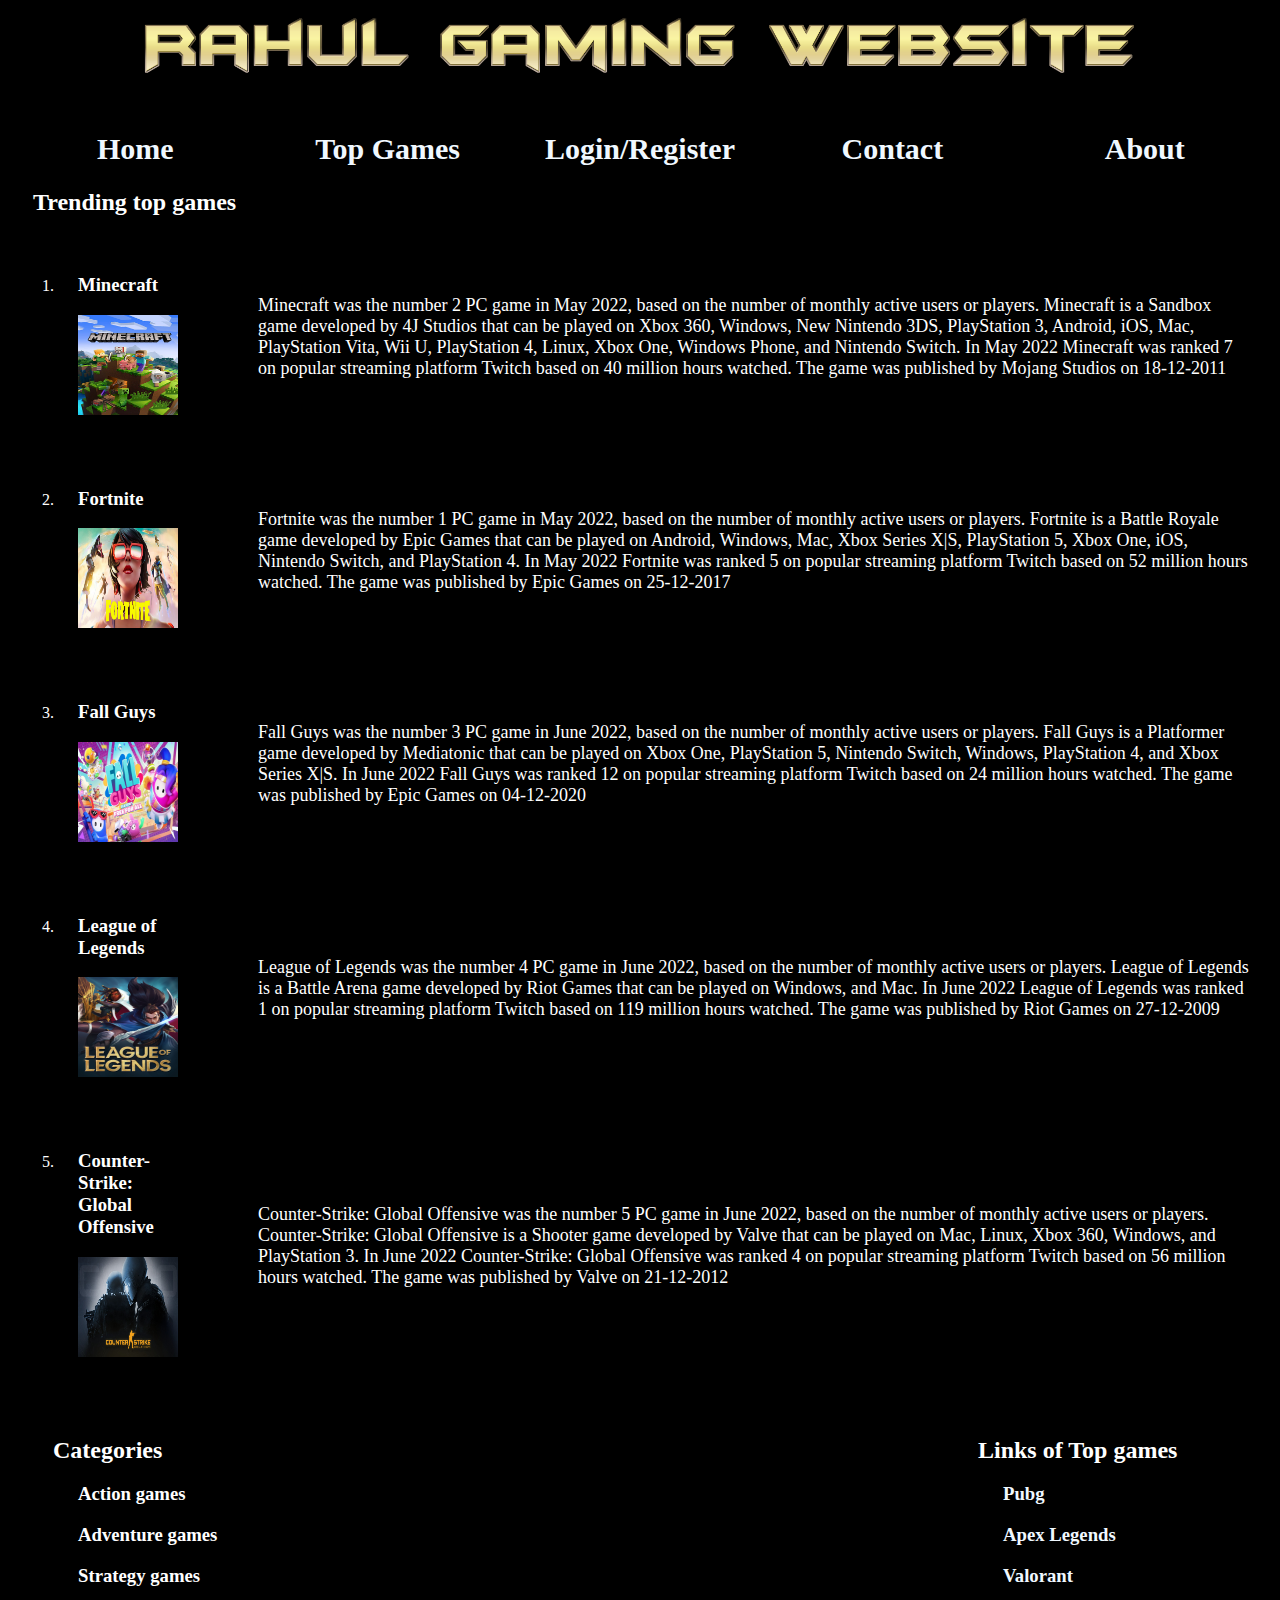
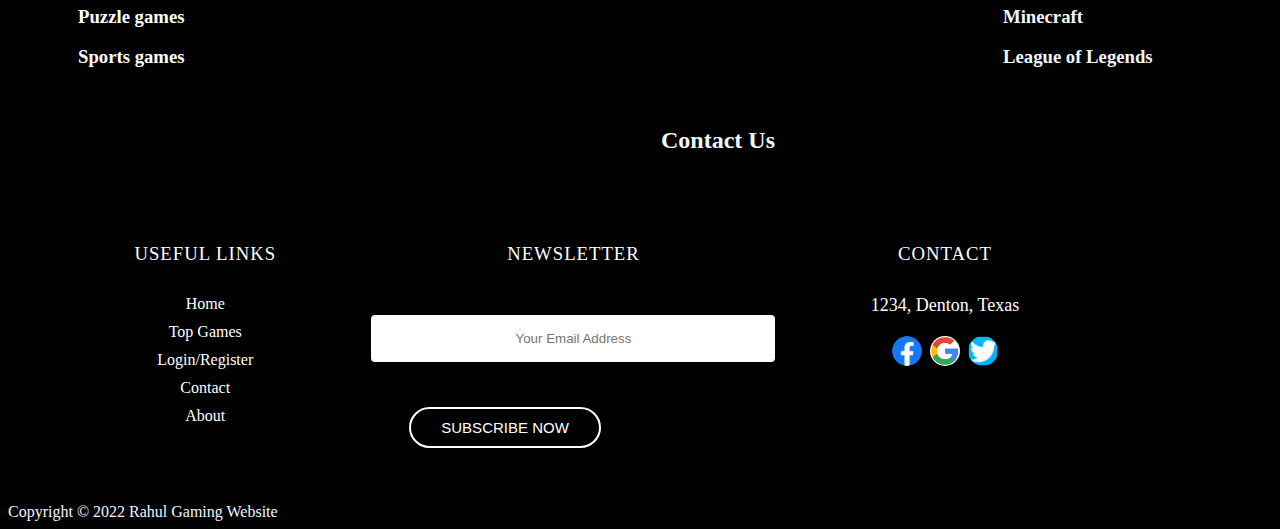
<file: Gaming Site/Chandupatla_Assignment1.html>
<!DOCTYPE html>

<html lang="en">

<head>
    <meta charset="UTF-8">
    <meta http-equiv="X-UA-Compatible" content="IE=edge">
    <meta name="viewport" content="width=device-width, initial-scale=1.0">
    <link rel="stylesheet" href="Chandupatla_Assignment4.css">
    
    <title>Document</title>
</head>
<body>
    <div class="logo_container">
        <img class="logo" src="Logo.png" alt="Rahul Gaming Website">
        </div>
    <div class="nav">
        <table class="navT">
<tr>
    <th class="navC">
        <a href="#" class="a123">Home</a>
    </th>
    <th class="navC">
        <a href="Chandupatla_Assignment5.html" class="anchor"> Top Games</a>
    </th>
    <th class="navC">
        <a href="Chandupatla_Assignment3.html" class="anchor"> Login/Register</a>
    </th>
    <th class="navC">
        <a href="Chandupatla_Assignment2.html" class="anchor"> Contact</a>
    </th>
    <th class="navC">
        <a href="Chandupatla_FinalProject.html">About</a>
    </th>
</tr>
        </table>
    </div>
    <div class="main">
    <h2>Trending top games</h2>
    <ol>
        <li>
            <div class="parent">
            <div class="child">
            
                <h3>Minecraft </h3>
            
                <img src="Minecraft_cover.png" alt="" width="100" height="100">
            </div>
            <div class="child_2">
                <p>
                    Minecraft was the number 2 PC game in May 2022, based on the number of monthly active users or players.
                     Minecraft is a Sandbox game developed by 4J Studios that can be played on Xbox 360, Windows,
                      New Nintendo 3DS, PlayStation 3, Android, iOS, Mac, PlayStation Vita, Wii U, PlayStation 4, Linux, Xbox One, Windows Phone, and Nintendo Switch. In May 2022 Minecraft was ranked 7 on popular streaming platform Twitch based on 40 million hours watched. The game was published by Mojang Studios on 18-12-2011
                </p>
            </div>
        </div>
    </li>
        <li>
            <div class="parent">
                <div class="child">
                    <h3>Fortnite</h3>
            <img src="Fornite.jpg" alt="" width="100" height="100">
        </div>
        <div class="child_2">
            <p>
                Fortnite was the number 1 PC game in May 2022, based on the number of monthly active users or players. Fortnite is a Battle Royale game developed by Epic Games that can be played on Android, Windows, Mac, Xbox Series X|S, PlayStation 5, Xbox One, iOS, Nintendo Switch, and PlayStation 4. In May 2022 Fortnite was ranked 5 on popular streaming platform Twitch based on 52 million hours watched. The game was published by Epic Games on 25-12-2017
            </p>
        </div>
        </div>
        </li>
        <li>
            <div class="parent">
                <div class="child">
                    <h3>Fall Guys</h3>
            <img src="fall_guys.jpg" alt="" width="100" height="100">
        </div>
        <div class="child_2">
            <p>
                Fall Guys was the number 3 PC game in June 2022, based on the number of monthly active users or players. Fall Guys is a Platformer game developed by Mediatonic that can be played on Xbox One, PlayStation 5, Nintendo Switch, Windows, PlayStation 4, and Xbox Series X|S. In June 2022 Fall Guys was ranked 12 on popular streaming platform Twitch based on 24 million hours watched. The game was published by Epic Games on 04-12-2020
            </p>
        </div>
    </div>
</li>
        <li>
            <div class="parent">
                <div class="child">
                    <h3>League of Legends</h3>
            <a href="https://www.leagueoflegends.com/"><img src="LeagueofLegends.jpg" alt="HTML tutorial" style="width:100px;height:100px;"></a>
        </div>
        <div class="child_2">
            <p>
                League of Legends was the number 4 PC game in June 2022, based on the number of monthly active users or players. League of Legends is a Battle Arena game developed by Riot Games that can be played on Windows, and Mac. In June 2022 League of Legends was ranked 1 on popular streaming platform Twitch based on 119 million hours watched. The game was published by Riot Games on 27-12-2009
            </p>
        </div>
        </div>
    </li>
        <li>
            <div class="parent">
                <div class="child">
                <h3>Counter-Strike: Global Offensive</h3>
            <img src="CS.jpg" alt="" width="100" height="100">
        </div>
        <div class="child_2">
            <p>
                Counter-Strike: Global Offensive was the number 5 PC game in June 2022, based on the number of monthly active users or players. Counter-Strike: Global Offensive is a Shooter game developed by Valve that can be played on Mac, Linux, Xbox 360, Windows, and PlayStation 3. In June 2022 Counter-Strike: Global Offensive was ranked 4 on popular streaming platform Twitch based on 56 million hours watched. The game was published by Valve on 21-12-2012
            </p>
        </div>
    </div>
    </li>
      </ol>
<div class="parent_2">
    <div class="child">
    <h2>Categories</h2>

<ul>
    <li><h3>Action games</h3></li>
    <li><h3>Adventure games</h3></li>
    <li><h3>Strategy games</h3></li>
    <li><h3>Puzzle games</h3></li>
    <li><h3>Sports games</h3></li>
  </ul>
</div>
<div class="child child2_2">
  <h2>Links of Top games</h2>
  <ul>
    <li><a href="https://na.battlegrounds.pubg.com/"><h3>Pubg</h3></a></li>
    <li><a href="https://www.ea.com/games/apex-legends"><h3>Apex Legends</h3></a></li>
    <li><a href="https://playvalorant.com/en-gb/"><h3>Valorant</h3></a></li>
    <li><a href="https://www.minecraft.net/en-us"><h3>Minecraft</h3></a></li>
    <li><a href="https://www.leagueoflegends.com/en-gb/"><h3>League of Legends</h3></a></li>
  </ul>
</div>
</div>
<div class="contact">
    <a href="Chandupatla_Assignment2.html"><h2>Contact Us</h2></a>
</div>
</div>
<div class="footer">
    <div class="col-1">
        <h3>USEFUL LINKS</h3>
        <a href="Chandupatla_Assignment1.html" class="a123">Home</a>
        <a href="Chandupatla_Assignment5.html" class="anchor"> Top Games</a>
        <a href="Chandupatla_Assignment3.html" class="anchor"> Login/Register</a>
        <a href="Chandupatla_Assignment2.html" class="anchor"> Contact</a>
        <a href="Chandupatla_FinalProject.html">About</a>

    </div>
    <div class="col-2">
        <h3>NEWSLETTER</h3>
        <form  class="footer_form" action="">
            <input type="email" placeholder="Your Email Address" required>
            <br>
            <button type="submit">SUBSCRIBE NOW</button>
        </form>
    </div>
    <div class="col-3">
        <h3>CONTACT</h3>
        <p>1234, Denton, Texas</p>
        <div class="footer_social">
            <img class="footer_img" src="fb.png" alt="">
            <img class="footer_img" src="google.png" alt="">
            <img class="footer_img" src="tw.png" alt="">
        </div>
      
    </div>
</div>
<div>
    <a href="Privacy_Policy.html">Copyright © 2022 Rahul Gaming Website</a>
</div>
</body>
</html>
</file>
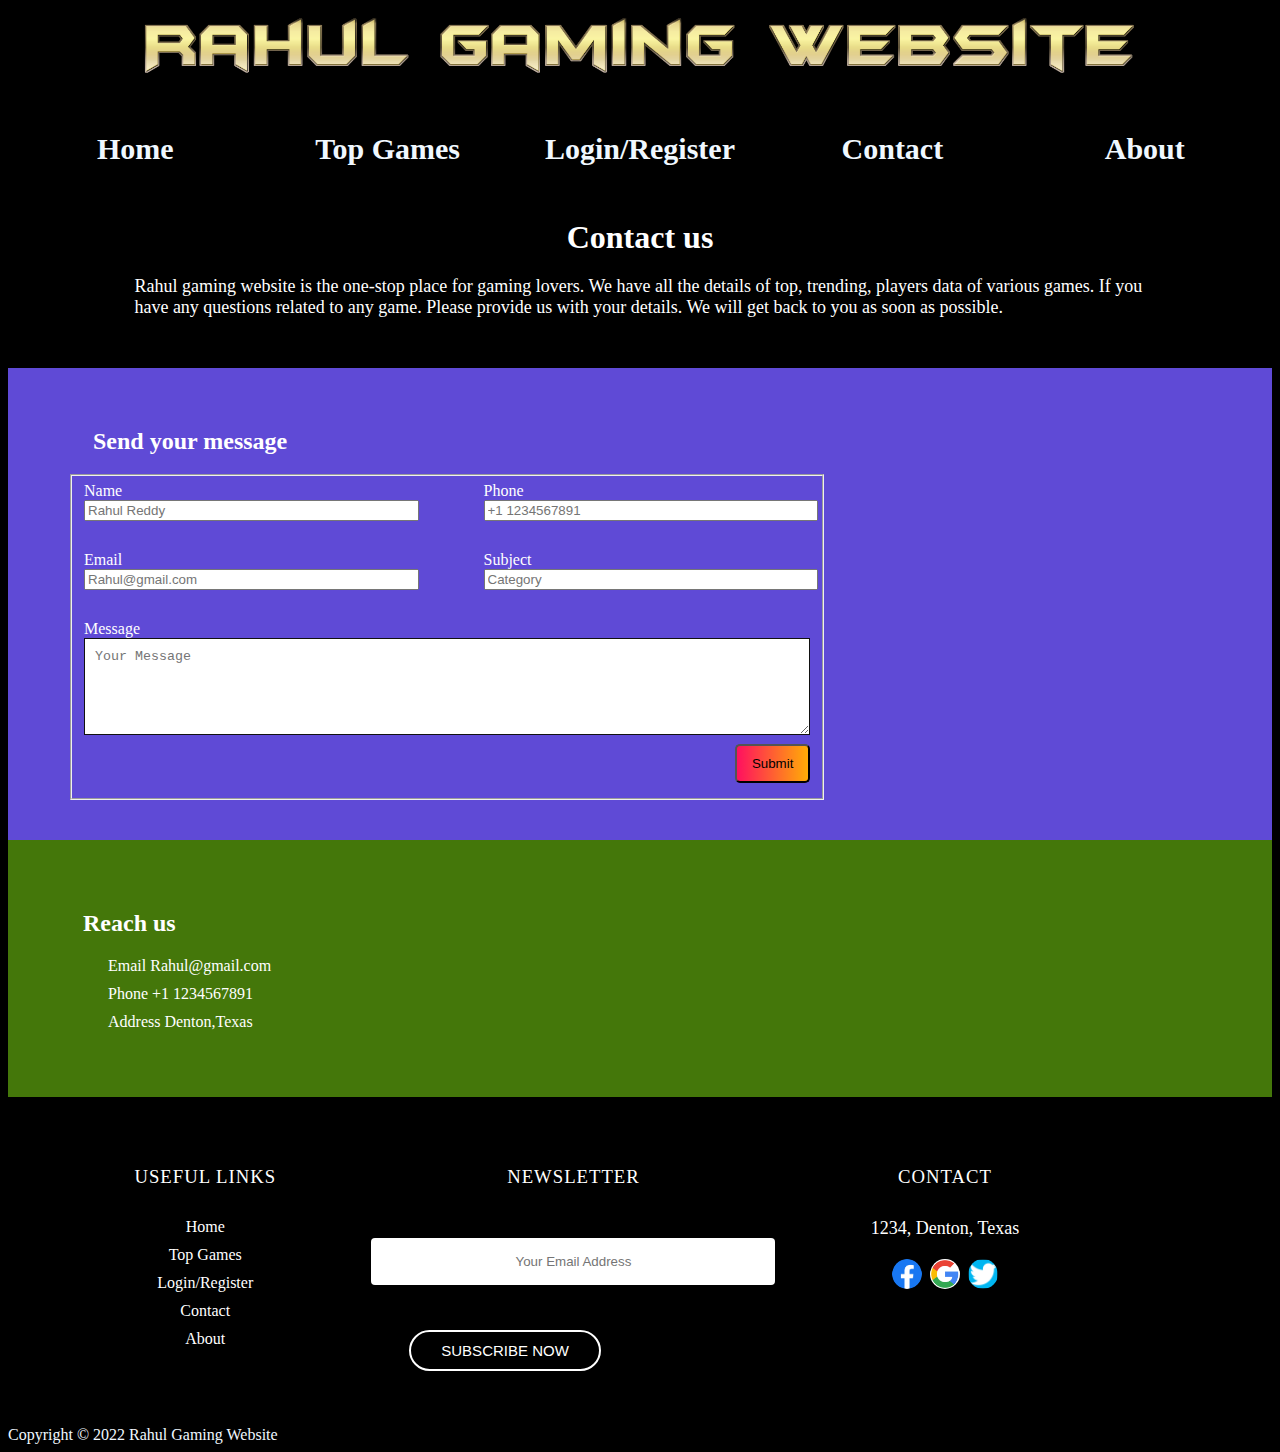
<file: Gaming Site/Chandupatla_Assignment2.html>
<!DOCTYPE html>
<html lang="en">

<head>
  <meta charset="UTF-8">
  <meta http-equiv="X-UA-Compatible" content="IE=edge">
  <link rel="stylesheet" href="Chandupatla_Assignment4.css">
   <style>
    
   </style>
  <meta name="viewport" content="width=device-width, initial-scale=1.0">
  <title>Document</title>
</head>
<body>
  <div class="logo_container">
    <img class="logo" src="Logo.png" alt="">
  </div>
  <div class="nav">
    <table class="navT">
      <tr>
        <th class="navC">
          <a href="Chandupatla_Assignment1.html">Home</a>
        </th>
        <th class="navC">
          <a href="Chandupatla_Assignment5.html" class="anchor"> Top Games</a>
      </th>
        <th class="navC">
          <a href="Chandupatla_Assignment3.html" class="anchor"> Login/Register</a>
      </th>
        <th class="navC">
          <a href="#" class="anchor"> Contact</a>
        </th>
        <th class="navC">
          <a href="Chandupatla_FinalProject.html">About</a>
      </th>
      </tr>
    </table>
  </div>
  <div class="contact_container">
    <h1>Contact us </h1>
    <p>Rahul gaming website is the one-stop place for gaming lovers. We have all the details of top, trending, players
      data of various games. If you have any questions related to any game. Please provide us with your details. We will
      get back to you as soon as possible.</p>
  </div>
  <div class="contact-box">
    <div class="contact-left">
      <h2><b>Send your message</b></h2>
      <fieldset>
        <form action="/" method="GET">
          <div class="input-row">
            <div class="contact_input-group">
              <label>Name</label>
              <input class="contact_input"  type="text" placeholder="Rahul Reddy" required>
            </div>
            <div class="contact_input-group">
              <label>Phone</label>
              <input class="contact_input" id="phone" type="text" placeholder="+1 1234567891" required>
            </div>
          </div>
          <div class="input-row">
            <div class="contact_input-group">
              <label>Email</label>
              <input class="contact_input" type="email" placeholder="Rahul@gmail.com" required>
            </div>
            <div class="contact_input-group">
              <label>Subject</label>
              <input class="contact_input" type="text" placeholder="Category" required>
            </div>
          </div>
          <label>Message</label>
          <textarea rows="5" placeholder="Your Message"></textarea>
          <button type="submit" class="contact_submit_btn">Submit</button>
          <br>
        </form>
      </fieldset>
    </div> 
  </div>
   
    <div class="contact-right">
      <h2>Reach us</h2>
      <ul>
        <li>Email Rahul@gmail.com</li>
        <li>Phone +1 1234567891</li>
        <li>Address Denton,Texas</li>
      </ul>
    </div>
    <div class="footer">
      <div class="col-1">
          <h3>USEFUL LINKS</h3>
          <a href="Chandupatla_Assignment1.html" class="a123">Home</a>
          <a href="Chandupatla_Assignment5.html" class="anchor"> Top Games</a>
          <a href="Chandupatla_Assignment3.html" class="anchor"> Login/Register</a>
          <a href="Chandupatla_Assignment2.html" class="anchor"> Contact</a>
          <a href="Chandupatla_FinalProject.html">About</a>
  
      </div>
      <div class="col-2">
          <h3>NEWSLETTER</h3>
          <form  class="footer_form" action="">
              <input type="email" placeholder="Your Email Address" required>
              <br>
              <button type="submit">SUBSCRIBE NOW</button>
          </form>
      </div>
      <div class="col-3">
          <h3>CONTACT</h3>
          <p>1234, Denton, Texas</p>
          <div class="footer_social">
              <img class="footer_img" src="fb.png" alt="">
              <img class="footer_img" src="google.png" alt="">
              <img class="footer_img" src="tw.png" alt="">
          </div>
          
      </div>
  </div>
  <div>
    <a href="Privacy_Policy.html">Copyright © 2022 Rahul Gaming Website</a>
</div>
</body>

</html>
</file>
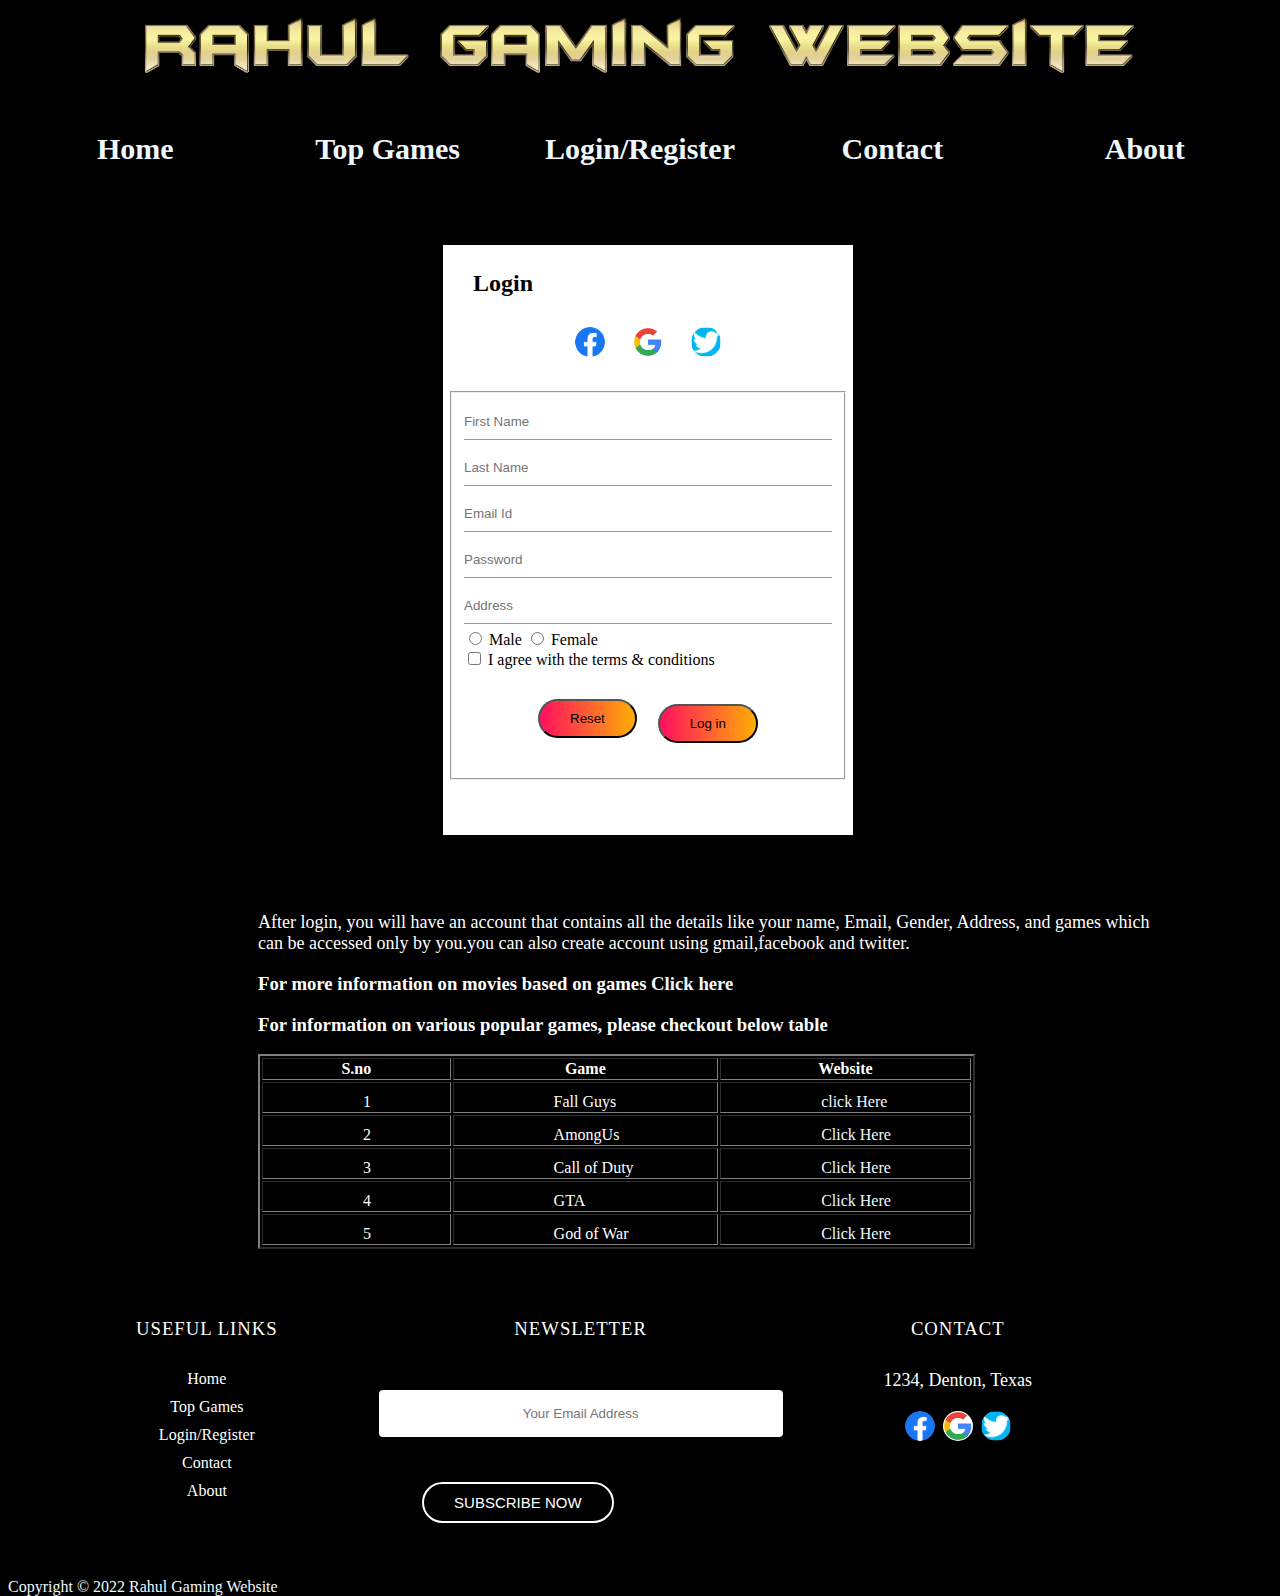
<file: Gaming Site/Chandupatla_Assignment3.html>
<!DOCTYPE html>
<html lang="en">
<head>
    <meta charset="UTF-8">
    <meta http-equiv="X-UA-Compatible" content="IE=edge">
    <meta name="viewport" content="width=device-width, initial-scale=1.0">
    <link rel="stylesheet" href="Chandupatla_Assignment4.css">
    <title>Document</title>
</head>
<body>
    <div class="logo_container">
        <img class="logo" src="Logo.png" alt="">
        </div>
        <div class="nav">
            <table class="navT">
    <tr>
        <th class="navC">
            <a href="Chandupatla_Assignment1.html">Home</a>
        </th>
        <th class="navC">
            <a href="Chandupatla_Assignment5.html" class="anchor"> Top Games</a>
        </th>
        <th class="navC">
            <a href="#" class="anchor"> Login/Register</a>
        </th>
        <th class="navC">
            <a href="Chandupatla_Assignment2.html" class="anchor"> Contact</a>
        </th>
        <th class="navC">
            <a href="Chandupatla_FinalProject.html">About</a>
        </th>
    </tr>
            </table>
        </div>
    <div class="cover">
        <div class="form">
            <div class="button">
                <div id="btn"></div>
                <h2 style="color: black">Login</h2>
            </div>
            <div class="social">
                <img src="fb.png" alt="">
                <img src="google.png" alt="">
                <img src="tw.png" alt="">
    
            </div>
            <form id="login" action="Login.html" method="POST" class=".login_input_group{
                ">
                <fieldset>
                    <input type="text" class="input_field" placeholder="First Name" required>
                    <input type="text" class="input_field" placeholder="Last Name" required>
                    <input type="text" class="input_field" placeholder="Email Id" required>
                    <input type="text" class="input_field" placeholder="Password" required>
                    <input type="text" class="input_field" placeholder="Address" required>
                      <input type="radio" id = "male" class="radio_btn" name="gender" value="Male">
                      <label for="male" style="color: black">Male</label>
                      <input type="radio" id = "Female" name="gender" value="Female">
                      <label for="Female" style="color: black">Female</label><br>
                    <input type="checkbox" id="check_box" class="check">
                    <label for="check_box" style="color: black">I agree with the terms & conditions</label>
                    <div class="submit_button">
                        <button type="submit" class="login_submit_btn">Log in</button>
                        <input type="button" class="login_reset_btn" onclick="myFunction()" value="Reset">
                    </div>
                </fieldset>
            </form>
           
        </div>
        <div class="container">
            <p>After login, you will have an account that contains all the details like your name, Email, Gender, Address, and games which can be accessed only by you.you can also create account using gmail,facebook and twitter.</p>
            <h3>For more information on movies based on games <a href="https://akhil-polawar.akhilpolawar1.repl.co/Polawar_Assignment1.html">Click here</a></h3>
            <h3>For information on various popular games, please checkout below table</h3>
            <table style="width:80%" border="2px" >
                <tr>
                  <th>S.no</th>
                  <th>Game</th>
                  <th>Website</th>
                </tr>
                <tr>
                  <td>1</td>
                  <td>Fall Guys</td>
                  <td><a href="https://www.fallguys.com/en-US">click Here</a></td>
                </tr>
                <tr>
                  <td>2</td>
                  <td>AmongUs</td>
                  <td><a href="https://amongusplay.online/">Click Here</a></td>
                </tr>
                <tr>
                    <td>3</td>
                    <td>Call of Duty</td>
                    <td><a href="https://www.callofduty.com/">Click Here</a></td>
                  </tr>
                  <tr>
                    <td>4</td>
                    <td>GTA</td>
                    <td><a href="https://www.rockstargames.com/gta-v">Click Here</a></td>
                  </tr>
                  <tr>
                    <td>5</td>
                    <td>God of War</td>
                    <td><a href="https://www.playstation.com/en-in/god-of-war/">Click Here</a></td>
                  </tr>
              </table>       
         </div>
         <div class="footer">
            <div class="col-1">
                <h3>USEFUL LINKS</h3>
                <a href="Chandupatla_Assignment1.html" class="a123">Home</a>
                <a href="Chandupatla_Assignment5.html" class="anchor"> Top Games</a>
                <a href="Chandupatla_Assignment3.html" class="anchor"> Login/Register</a>
                <a href="Chandupatla_Assignment2.html" class="anchor"> Contact</a>
                <a href="Chandupatla_FinalProject.html">About</a>
        
            </div>
            <div class="col-2">
                <h3>NEWSLETTER</h3>
                <form  class="footer_form" action="">
                    <input type="email" placeholder="Your Email Address" required>
                    <br>
                    <button type="submit">SUBSCRIBE NOW</button>
                </form>
            </div>
            <div class="col-3">
                <h3>CONTACT</h3>
                <p>1234, Denton, Texas</p>
                <div class="footer_social">
                    <img class="footer_img" src="fb.png" alt="">
                    <img class="footer_img" src="google.png" alt="">
                    <img class="footer_img" src="tw.png" alt="">
                </div>
               
            </div>
        </div>
        <div>
            <a href="Privacy_Policy.html">Copyright © 2022 Rahul Gaming Website</a>
        </div>
    </div>
    <script>
        function myFunction() {
          document.getElementById("login").reset();
        }
        </script>
</body>
</html>
</file>
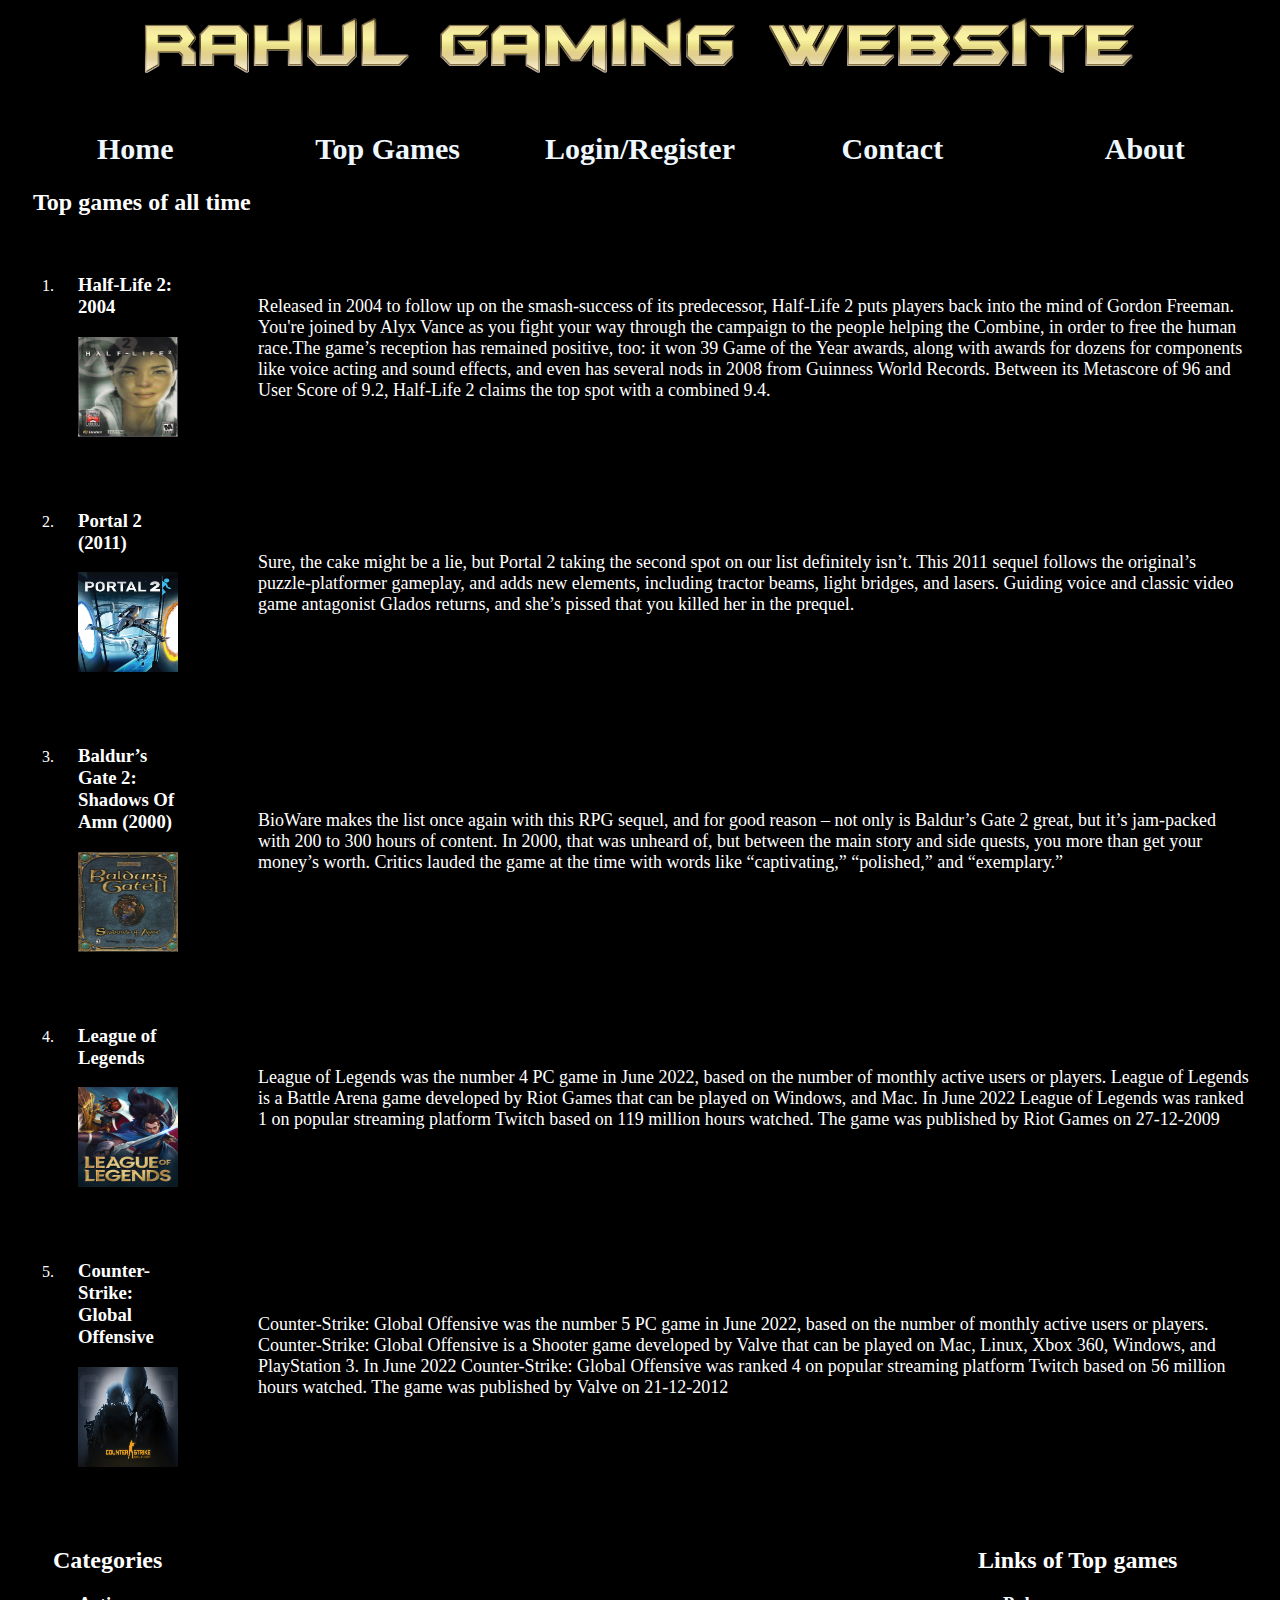
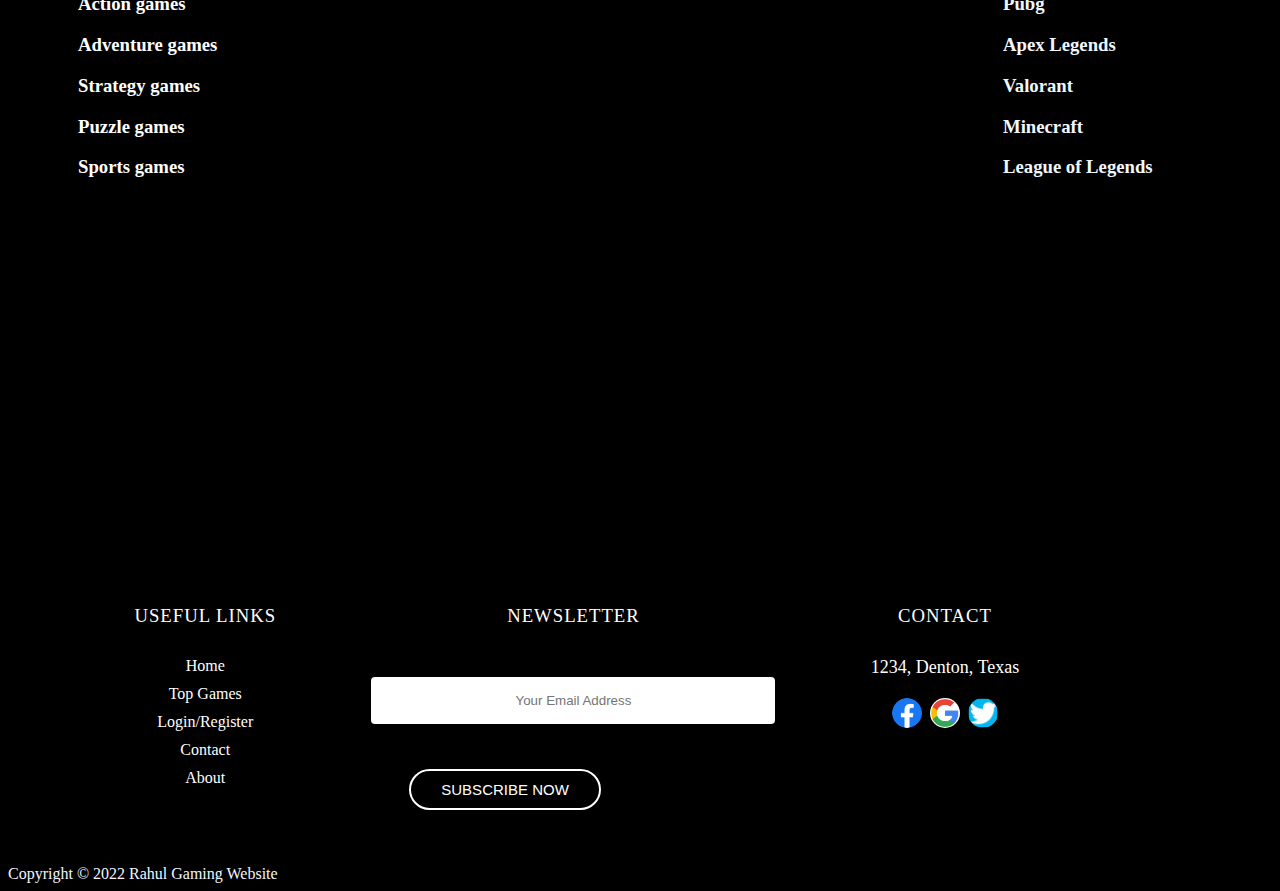
<file: Gaming Site/Chandupatla_Assignment5.html>
<!DOCTYPE html>

<html lang="en">

<head>
    <meta charset="UTF-8">
    <meta http-equiv="X-UA-Compatible" content="IE=edge">
    <meta name="viewport" content="width=device-width, initial-scale=1.0">
    <link rel="stylesheet" href="Chandupatla_Assignment4.css">
    
    <title>Document</title>
</head>
<body>
    <div class="logo_container">
        <img class="logo" src="Logo.png" alt="Rahul Gaming Website">
        </div>
    <div class="nav">
        <table class="navT">
<tr>
    <th class="navC">
        <a href="Chandupatla_Assignment1.html" class="a123">Home</a>
    </th>
    <th class="navC">
        <a href="Chandupatla_Assignment5.html" class="anchor"> Top Games</a>
    </th>
    <th class="navC">
        <a href="Chandupatla_Assignment3.html" class="anchor"> Login/Register</a>
    </th>
    <th class="navC">
        <a href="Chandupatla_Assignment2.html" class="anchor"> Contact</a>
    </th>
        <th class="navC">
            <a href="Chandupatla_FinalProject.html">About</a>
        </th>

</tr>
        </table>
    </div>
    <div class="main">
    <h2>Top games of all time</h2>
    <ol>
        <li>
            <div class="parent">
            <div class="child">
            
                <h3>Half-Life 2: 2004</h3>
            
                <img src="Half.jpg" alt="" width="100" height="100">
            </div>
            <div class="child_2">
                <p>
                    Released in 2004 to follow up on the smash-success of its predecessor, Half-Life 2 puts players back into the mind of Gordon Freeman. You're joined by Alyx Vance as you fight your way through the campaign to the people helping the Combine, in order to free the human race.The game’s reception has remained positive, too: it won 39 Game of the Year awards, along with awards for dozens for components like voice acting and sound effects, and even has several nods in 2008 from Guinness World Records. Between its Metascore of 96 and User Score of 9.2, Half-Life 2 claims the top spot with a combined 9.4.
                </p>
            </div>
        </div>
    </li>
        <li>
            <div class="parent">
                <div class="child">
                    <h3>Portal 2 (2011)</h3>
            <img src="portal2.jpg" alt="" width="100" height="100">
        </div>
        <div class="child_2">
            <p>
                Sure, the cake might be a lie, but Portal 2 taking the second spot on our list definitely isn’t. This 2011 sequel follows the original’s puzzle-platformer gameplay, and adds new elements, including tractor beams, light bridges, and lasers. Guiding voice and classic video game antagonist Glados returns, and she’s pissed that you killed her in the prequel.
            </p>
        </div>
        </div>
        </li>
        <li>
            <div class="parent">
                <div class="child">
                    <h3>Baldur’s Gate 2: Shadows Of Amn (2000)</h3>
            <img src="Baldur.png" alt="" width="100" height="100">
        </div>
        <div class="child_2">
            <p>
                BioWare makes the list once again with this RPG sequel, and for good reason – not only is Baldur’s Gate 2 great, but it’s jam-packed with 200 to 300 hours of content. In 2000, that was unheard of, but between the main story and side quests, you more than get your money’s worth. Critics lauded the game at the time with words like “captivating,” “polished,” and “exemplary.”
            </p>
        </div>
    </div>
</li>
        <li>
            <div class="parent">
                <div class="child">
                    <h3>League of Legends</h3>
            <a href="https://www.leagueoflegends.com/"><img src="LeagueofLegends.jpg" alt="HTML tutorial" style="width:100px;height:100px;"></a>
        </div>
        <div class="child_2">
            <p>
                League of Legends was the number 4 PC game in June 2022, based on the number of monthly active users or players. League of Legends is a Battle Arena game developed by Riot Games that can be played on Windows, and Mac. In June 2022 League of Legends was ranked 1 on popular streaming platform Twitch based on 119 million hours watched. The game was published by Riot Games on 27-12-2009
            </p>
        </div>
        </div>
    </li>
        <li>
            <div class="parent">
                <div class="child">
                <h3>Counter-Strike: Global Offensive</h3>
            <img src="CS.jpg" alt="" width="100" height="100">
        </div>
        <div class="child_2">
            <p>
                Counter-Strike: Global Offensive was the number 5 PC game in June 2022, based on the number of monthly active users or players. Counter-Strike: Global Offensive is a Shooter game developed by Valve that can be played on Mac, Linux, Xbox 360, Windows, and PlayStation 3. In June 2022 Counter-Strike: Global Offensive was ranked 4 on popular streaming platform Twitch based on 56 million hours watched. The game was published by Valve on 21-12-2012
            </p>
        </div>
    </div>
    </li>
      </ol>
<div class="parent_2">
    <div class="child">
    <h2>Categories</h2>

<ul>
    <li><h3>Action games</h3></li>
    <li><h3>Adventure games</h3></li>
    <li><h3>Strategy games</h3></li>
    <li><h3>Puzzle games</h3></li>
    <li><h3>Sports games</h3></li>
  </ul>
</div>
<div class="child child2_2">
  <h2>Links of Top games</h2>
  <ul>
    <li><a href="https://na.battlegrounds.pubg.com/"><h3>Pubg</h3></a></li>
    <li><a href="https://www.ea.com/games/apex-legends"><h3>Apex Legends</h3></a></li>
    <li><a href="https://playvalorant.com/en-gb/"><h3>Valorant</h3></a></li>
    <li><a href="https://www.minecraft.net/en-us"><h3>Minecraft</h3></a></li>
    <li><a href="https://www.leagueoflegends.com/en-gb/"><h3>League of Legends</h3></a></li>
  </ul>
</div>
</div>
<div class="contact">
    <iframe width="560" height="315" src="https://www.youtube.com/embed/Q_kcLNzPgj0" title="YouTube video player" frameborder="0" allow="accelerometer; autoplay; clipboard-write; encrypted-media; gyroscope; picture-in-picture" allowfullscreen></iframe>
</div>

</div>
<div class="footer">
    <div class="col-1">
        <h3>USEFUL LINKS</h3>
        <a href="Chandupatla_Assignment1.html" class="a123">Home</a>
        <a href="Chandupatla_Assignment5.html" class="anchor"> Top Games</a>
        <a href="Chandupatla_Assignment3.html" class="anchor"> Login/Register</a>
        <a href="Chandupatla_Assignment2.html" class="anchor"> Contact</a>
        <a href="Chandupatla_FinalProject.html">About</a>

    </div>
    <div class="col-2">
        <h3>NEWSLETTER</h3>
        <form  class="footer_form" action="">
            <input type="email" placeholder="Your Email Address" required>
            <br>
            <button type="submit">SUBSCRIBE NOW</button>
        </form>
    </div>
    <div class="col-3">
        <h3>CONTACT</h3>
        <p>1234, Denton, Texas</p>
        <div class="footer_social">
            <img class="footer_img" src="fb.png" alt="">
            <img class="footer_img" src="google.png" alt="">
            <img class="footer_img" src="tw.png" alt="">
        </div>
    </div>
</div>
<div>
    <a href="Privacy_Policy.html">Copyright © 2022 Rahul Gaming Website</a>
</div>
</body>
</html>
</file>
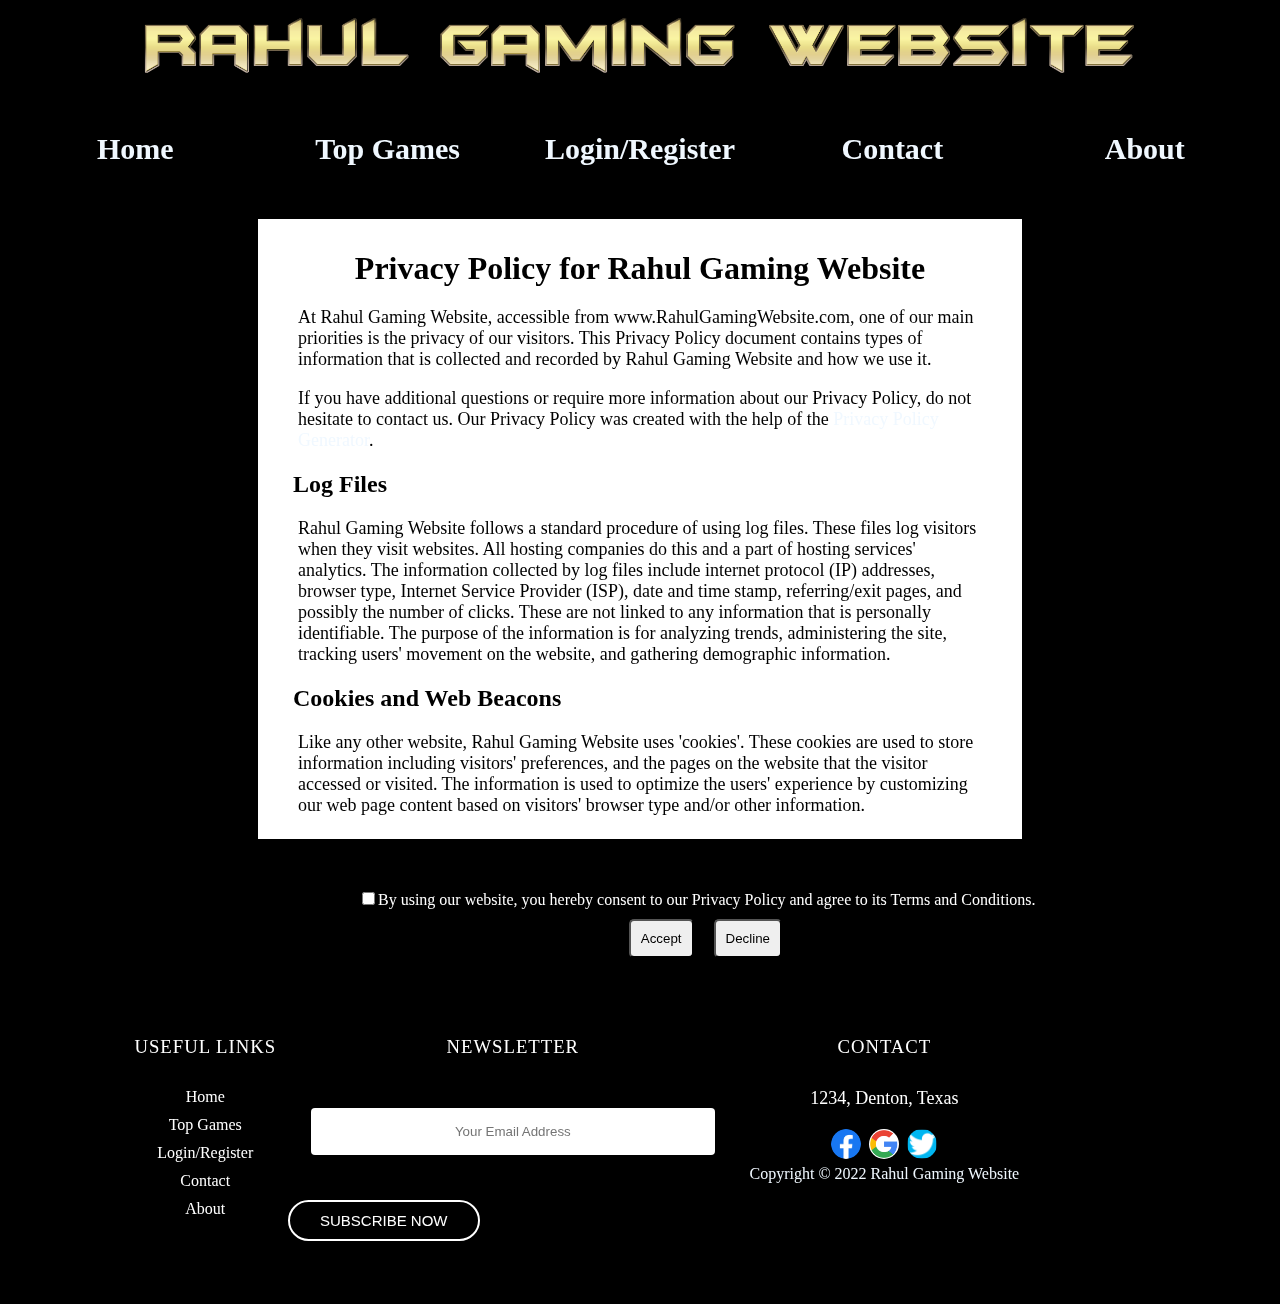
<file: Gaming Site/Privacy_Policy.html>
<!DOCTYPE html>
<html lang="en">
<head>
    <meta charset="UTF-8">
    <meta http-equiv="X-UA-Compatible" content="IE=edge">
    <meta name="viewport" content="width=device-width, initial-scale=1.0">
    <link rel="stylesheet" href="Chandupatla_Assignment4.css">
    <title>Document</title>
</head>
<body>
    <div class="logo_container">
        <img class="logo" src="Logo.png" alt="Rahul Gaming Website">
        </div>
    <div class="nav">
        <table class="navT">
<tr>
    <th class="navC">
        <a href="Chandupatla_Assignment1.html" class="a123">Home</a>
    </th>
    <th class="navC">
        <a href="Chandupatla_Assignment5.html" class="anchor"> Top Games</a>
    </th>
    <th class="navC">
        <a href="Chandupatla_Assignment3.html" class="anchor"> Login/Register</a>
    </th>
    <th class="navC">
        <a href="Chandupatla_Assignment2.html" class="anchor"> Contact</a>
    </th>
    <th class="navC">
        <a href="Chandupatla_FinalProject.html">About</a>
    </th>
</tr>
        </table>
    </div>
    <div class="privacy">
        <h1>Privacy Policy for Rahul Gaming Website</h1>

        <p>At Rahul Gaming Website, accessible from www.RahulGamingWebsite.com, one of our main priorities is the privacy of our visitors. This Privacy Policy document contains types of information that is collected and recorded by Rahul Gaming Website and how we use it.</p>
        
        <p>If you have additional questions or require more information about our Privacy Policy, do not hesitate to contact us. Our Privacy Policy was created with the help of the <a href="https://www.generateprivacypolicy.com/">Privacy Policy Generator</a>.</p>
        
        <h2>Log Files</h2>
        
        <p>Rahul Gaming Website follows a standard procedure of using log files. These files log visitors when they visit websites. All hosting companies do this and a part of hosting services' analytics. The information collected by log files include internet protocol (IP) addresses, browser type, Internet Service Provider (ISP), date and time stamp, referring/exit pages, and possibly the number of clicks. These are not linked to any information that is personally identifiable. The purpose of the information is for analyzing trends, administering the site, tracking users' movement on the website, and gathering demographic information.</p>
        
        <h2>Cookies and Web Beacons</h2>
        
        <p>Like any other website, Rahul Gaming Website uses 'cookies'. These cookies are used to store information including visitors' preferences, and the pages on the website that the visitor accessed or visited. The information is used to optimize the users' experience by customizing our web page content based on visitors' browser type and/or other information.</p>
        
        <h2>Google DoubleClick DART Cookie</h2>
        
        <p>Google is one of a third-party vendor on our site. It also uses cookies, known as DART cookies, to serve ads to our site visitors based upon their visit to www.website.com and other sites on the internet. However, visitors may choose to decline the use of DART cookies by visiting the Google ad and content network Privacy Policy at the following URL – <a href="https://policies.google.com/technologies/ads">https://policies.google.com/technologies/ads</a></p>
        
        <h2>Our Advertising Partners</h2>
        
        <p>Some of advertisers on our site may use cookies and web beacons. Our advertising partners are listed below. Each of our advertising partners has their own Privacy Policy for their policies on user data. For easier access, we hyperlinked to their Privacy Policies below.</p>
        
        <ul>
            <li>
                <p>Google</p>
                <p><a href="https://policies.google.com/technologies/ads">https://policies.google.com/technologies/ads</a></p>
            </li>
        </ul>
        
        <h2>Privacy Policies</h2>
        
        <P>You may consult this list to find the Privacy Policy for each of the advertising partners of Rahul Gaming Website.</p>
        
        <p>Third-party ad servers or ad networks uses technologies like cookies, JavaScript, or Web Beacons that are used in their respective advertisements and links that appear on Rahul Gaming Website, which are sent directly to users' browser. They automatically receive your IP address when this occurs. These technologies are used to measure the effectiveness of their advertising campaigns and/or to personalize the advertising content that you see on websites that you visit.</p>
        
        <p>Note that Rahul Gaming Website has no access to or control over these cookies that are used by third-party advertisers.</p>
        
        <h2>Third Party Privacy Policies</h2>
        
        <p>Rahul Gaming Website's Privacy Policy does not apply to other advertisers or websites. Thus, we are advising you to consult the respective Privacy Policies of these third-party ad servers for more detailed information. It may include their practices and instructions about how to opt-out of certain options. </p>
        
        <p>You can choose to disable cookies through your individual browser options. To know more detailed information about cookie management with specific web browsers, it can be found at the browsers' respective websites. What Are Cookies?</p>
        
        <h2>Children's Information</h2>
        
        <p>Another part of our priority is adding protection for children while using the internet. We encourage parents and guardians to observe, participate in, and/or monitor and guide their online activity.</p>
        
        <p>Rahul Gaming Website does not knowingly collect any Personal Identifiable Information from children under the age of 13. If you think that your child provided this kind of information on our website, we strongly encourage you to contact us immediately and we will do our best efforts to promptly remove such information from our records.</p>
        
        <h2>Online Privacy Policy Only</h2>
        
        <p>This Privacy Policy applies only to our online activities and is valid for visitors to our website with regards to the information that they shared and/or collect in Rahul Gaming Website. This policy is not applicable to any information collected offline or via channels other than this website.</p>
    
    </div>
    <div class="privacy_form">
        <form action="/" method="GET">
            <input type="checkbox"><span>By using our website, you hereby consent to our Privacy Policy and agree to its Terms and Conditions.</span>
        <div class="privacy_button_group">
            <button class="privacy_button" type="submit">Decline</button>
        <button class="privacy_button" type="submit">Accept</button>
        </div>
        </form>
    </div>
    <div class="footer">
        <div class="col-1">
            <h3>USEFUL LINKS</h3>
            <a href="Chandupatla_Assignment1.html" class="a123">Home</a>
        <a href="Chandupatla_Assignment5.html" class="anchor"> Top Games</a>
        <a href="Chandupatla_Assignment3.html" class="anchor"> Login/Register</a>
        <a href="Chandupatla_Assignment2.html" class="anchor"> Contact</a>
        <a href="Chandupatla_FinalProject.html">About</a>

        </div>
        <div class="col-2">
            <h3>NEWSLETTER</h3>
            <form  class="footer_form" action="">
                <input type="email" placeholder="Your Email Address" required>
                <br>
                <button type="submit">SUBSCRIBE NOW</button>
            </form>
        </div>
        <div class="col-3">
            <h3>CONTACT</h3>
            <p>1234, Denton, Texas</p>
            <div class="footer_social">
                <img class="footer_img" src="fb.png" alt="">
                <img class="footer_img" src="google.png" alt="">
                <img class="footer_img" src="tw.png" alt="">
            </div>
            <div>
                <a href="Privacy_Policy.html">Copyright © 2022 Rahul Gaming Website</a>
            </div>
        </div>
    </div>
</body>
</html>
</file>
<file: Gaming Site/Chandupatla_Assignment4.css>
body{
    
    background-color: black;
    color: white;
}
h1{
    text-align: center;
}

.parent{
    display: flex;
    width: 80%;
  }
  
.child{
    flex: 1;
    margin: 20px;
  }
  .child:first-child{
    margin-right: 20px;
  }
  .child_2{
    margin-top: auto;
    margin-bottom: auto;
    margin-left: 60px;
  }
.main{
    margin-right: auto;
    margin-left: auto;
    width: 1550px;
}
.parent_2{
    display: flex;
    margin-left: auto;
    margin-right: auto;
}
.child2_2{
    margin-top: auto;
    margin-bottom: auto;
    padding-left: 300px;
}

tr td:first-child{
  padding-right: 20px;
}
tr td{
  padding-top:10px ;
}
.navT{
  margin-top: 40px;
  width: 100%;
}
.navC{
  width: 20%;
  color: white;
}
a{
  color: aliceblue;
  text-decoration: none;
}

a:hover{
  color: rgb(197, 56, 56);
}
.contact{
  width: 90%;
  text-align: center;
}
.logo{
  width: 80%;
}
.logo_container{
  text-align: center;
}
p{
  font-family: "Times New Roman", Times, serif;
  font-size: large;
}
.navT{
  font-size: 30px;
}

.cover{
    height: 100%;
    width: 100%;
    background-color: black;
    position: absolute;
}
.form{
    width: 400px;
    height: 580px;
    position: relative;
    margin: 6% auto;
    background-color: white;
    padding: 5px;
}
.menu{
  border: 2px;
  border-color: white;
}
.toggle{
    padding: 10px 30px;
    cursor: pointer;
    background: transparent;
    border: 0;
    outline: none;
    position: relative;
}
.social{
    margin: 30px auto;
    text-align: center;
}
.social img{
    width: 30px;
    margin: 0 12px;
    cursor: pointer;
    border-radius: 50%;
}
.login_input_group{
top: 180px;
position: absolute;
width: 400px;
transition: .5s;
}
.input_field{
    width: 100%;
    padding:10px 0;
    margin: 5px 0;
    border-left: 0;
    border-right: 0;
    border-top: 0;
    border-bottom: 1px solid #999;
}
.login_submit_btn{
    padding: 10px 30px;
    cursor: pointer;
    background: linear-gradient( to right, #ff105f, #ffad06) ;
    position: relative;
    border-radius: 50px;
}
.login_reset_btn{
    padding: 10px 30px;
    cursor: pointer;
    background: linear-gradient( to right, #ff105f, #ffad06) ;
    position: relative;
    border-radius: 50px;
}
.submit_button{
    width: 220px;
    margin: 30px auto;
    position: relative;
}
.logo{
    width: 80%;
}
.logo_container{
    text-align: center;
    background-color: black;
}
.navT{
    margin-top: 40px;
    width: 100%;
  }
  .navC{
    width: 20%;
    color: white;
  }
  a{
    color: aliceblue;
    text-decoration: none;
  }
  
  a:hover{
    color: rgb(197, 56, 56);
  }
  tr td:first-child{
    padding-right: 20px;
  }
  tr td{
    padding-top:10px ;
  }
  body{
    background-color: black;
  }

  .container{
    width: 70%;
    margin-left: 250px ;
    color: white;
}
h2{
  margin-left: 25px;
}
td{
  padding-left: 100px;
}
.navT{
  font-size: 30px;
}
p{
  font-family: "Times New Roman", Times, serif;
  font-size: large;
}


body{
    background-color: black;
    color: white;
}
.contact_container{
    width: 80%;
    margin: 50px auto;
    color: white;
}

.contact-box{
    display: flex;
    color: white;
    background-color: rgb(95, 74, 214);
}
.contact-left{
    flex-basis: 60%;
    padding: 40px 60px;
}
.contact-right{
    flex-basis: 40%;
    background-color: rgb(68, 119, 10);
    padding: 50px;
}
h1{
    margin-bottom: 20px;
}
.input-row{
    display: flex;
    justify-content: space-between;
    margin-bottom: 30px;
}
.contact_input-group{
    flex-basis: 45%;
}
.contact_input{
    width: 100%;
}
textarea{
    width: 100%;
    border: 1px solid #111;
    outline: none;
    padding:10px;
}
label{
    margin-bottom: 5px;

}
button{
    margin: 5px auto;
    float: right;
}
.navT{
    margin-top: 40px;
    width: 100%;
}
.navC{
    width: 20%;
    color: white;
}
a{
    color: aliceblue;
    text-decoration: none;
}
a:hover{
    color: rgb(197, 56, 56);
}
ul{
    list-style-type: none;
}
li{
    margin: 10px;
}
textarea{
    box-sizing: border-box;
}
h1{
    text-align: center;
}
.logo{
    width: 80%;
}
.logo_container{
    text-align: center;
}
.navT{
    font-size: 30px;
  }
  p{
    font-family: "Times New Roman", Times, serif;
    font-size: large;
  }
.contact_submit_btn{
    background: linear-gradient( to right, #ff105f, #ffad06) ;
    border-radius: 5px;
    padding: 10px 15px;
    cursor: pointer;
}
.contact_submit_btn:hover{
    background: linear-gradient( to right,#ffad06,#ff105f) ;
}
.body{
    background-color: black;
}
.final_container{
  display: flex;
}
.rahul{
  padding-top: 50px;
  height: 500px;
}
.final_container_child2{
  margin: 5px;
}
.final_container_child1{
  margin: 5px;
}
.final_heading1{
  text-align: left;
}
.final_list{
  font-size: large;
}
.final_reference{
  font-size: 20px;

}

.footer{
  width: 70%;
  padding: 50px 10%;
  background-color: black;
  color: white;
  display: flex;
}

.footer div{
  text-align: center;

}

.col-2{
  flex-grow: 2;
}

.footer div h3{
  font-weight: 300;
  margin-bottom: 30px;
  letter-spacing: 1px;
}

.col-1 a{
  display: block;
  text-decoration: none;
  color: white;
  margin-bottom: 10px;

}

.footer_form input{
  width: 400px;
  height: 45px;
  border-radius: 4px;
  text-align: center;
  margin-top: 20px;
  margin-bottom: 40px;
  outline: none;
  border: none;
}

.footer_form button{
  background: transparent;
  border: 2px solid;
  color: white;
  border-radius: 30px;
  padding: 10px 30px;
  font-size: 15px;
  cursor: pointer;
  margin-right: 270px;
}
.footer_img{
  height: 30px;
  width: 30px;
  margin: 2px;
  border-radius: 50%;
  cursor: pointer;
}
.privacy{
    margin: 50px 250px;
    background-color: #ffff;
    color: black;
    height: 600px;
    overflow: scroll;
    padding: 10px;
}
.privacy_form{
  margin-left: 350px;
}
.privacy_button_group{
  margin-right:480px ;
}
.privacy_button{
  padding: 10px;
  margin: 10px;
  border-radius: 5px;
  cursor: pointer;
}
.privacy p{
  padding: 0px 30px;
}
</file>
